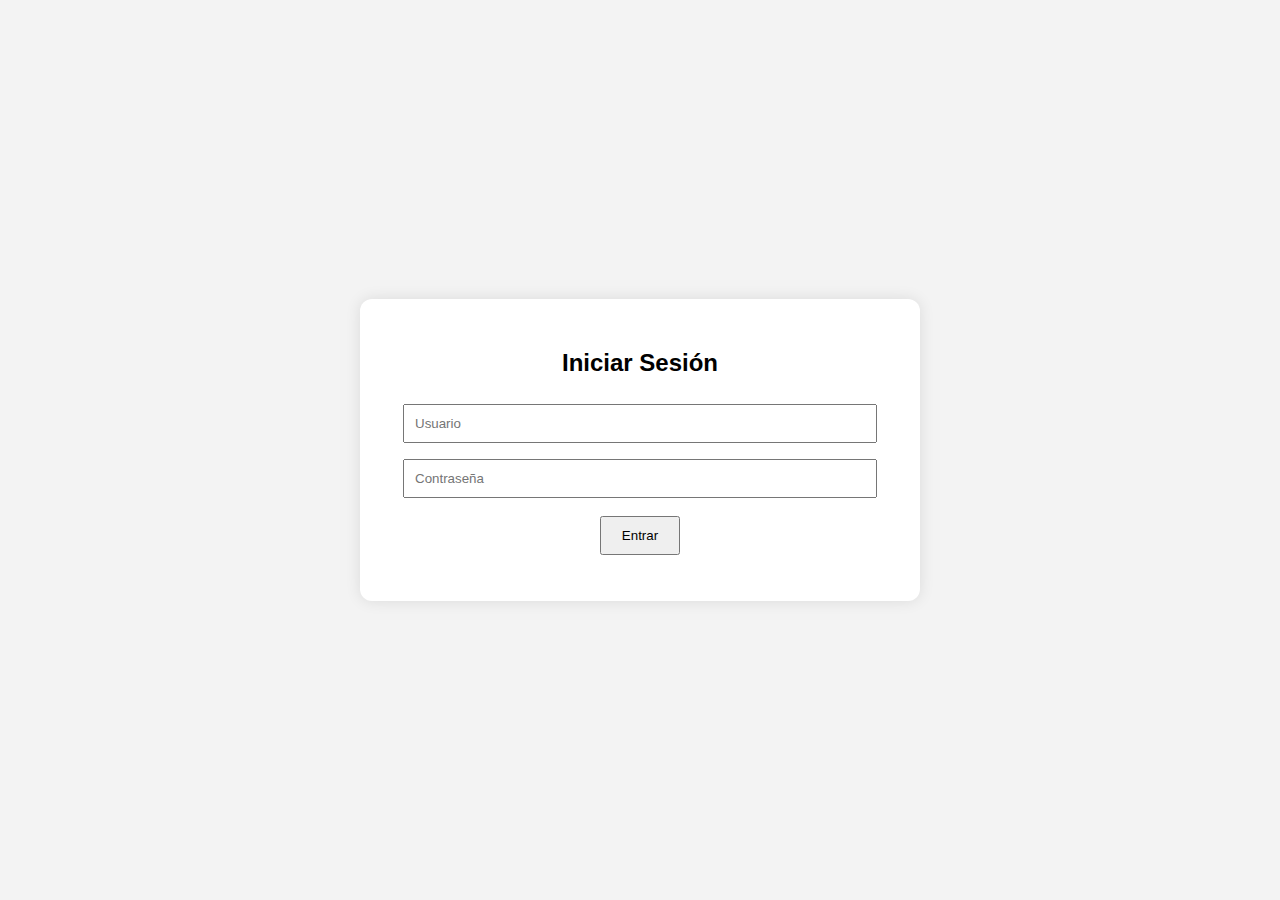
<file: index.html>
<!DOCTYPE html>
<html lang="es">
<head>
  <meta charset="UTF-8">
  <title>Iniciar Sesión</title>
  <link rel="stylesheet" href="style.css">
</head>
<body>
  <div class="login-container">
    <h2>Iniciar Sesión</h2>
    <input type="text" id="username" placeholder="Usuario">
    <input type="password" id="password" placeholder="Contraseña">
    <button onclick="login()">Entrar</button>
    <p id="error-msg"></p>
  </div>
  <script src="script.js"></script>
</body>
</html>
</file>
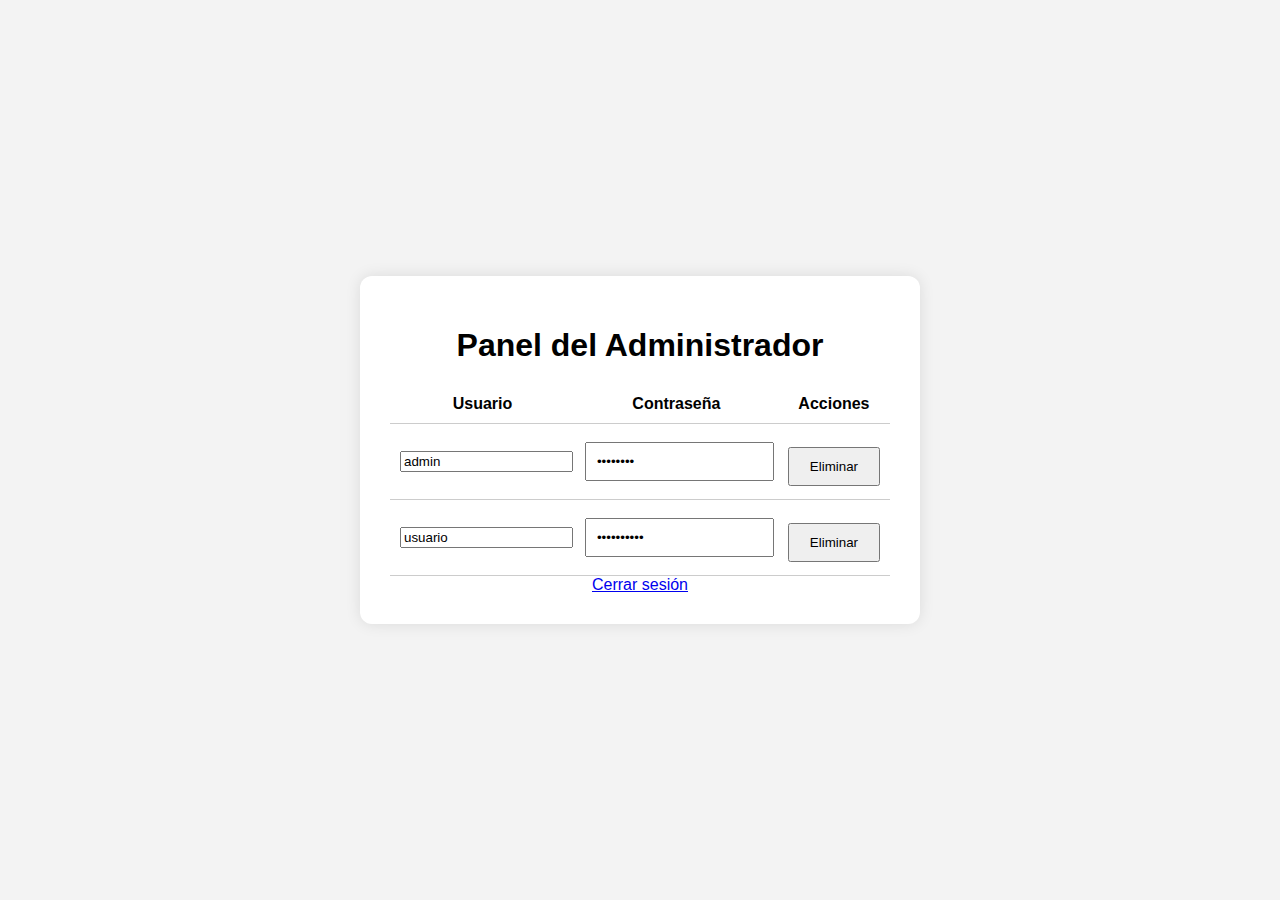
<file: admin.html>
<!DOCTYPE html>
<html lang="es">
<head>
  <meta charset="UTF-8">
  <title>Administrador</title>
  <link rel="stylesheet" href="style.css">
</head>
<body>
  <div class="admin-container">
    <h1>Panel del Administrador</h1>
    <table id="users-table">
      <thead>
        <tr>
          <th>Usuario</th>
          <th>Contraseña</th>
          <th>Acciones</th>
        </tr>
      </thead>
      <tbody></tbody>
    </table>
    <a href="index.html">Cerrar sesión</a>
  </div>

  <script src="script.js"></script>
  <script>
    loadUsers();
  </script>
</body>
</html>
</file>
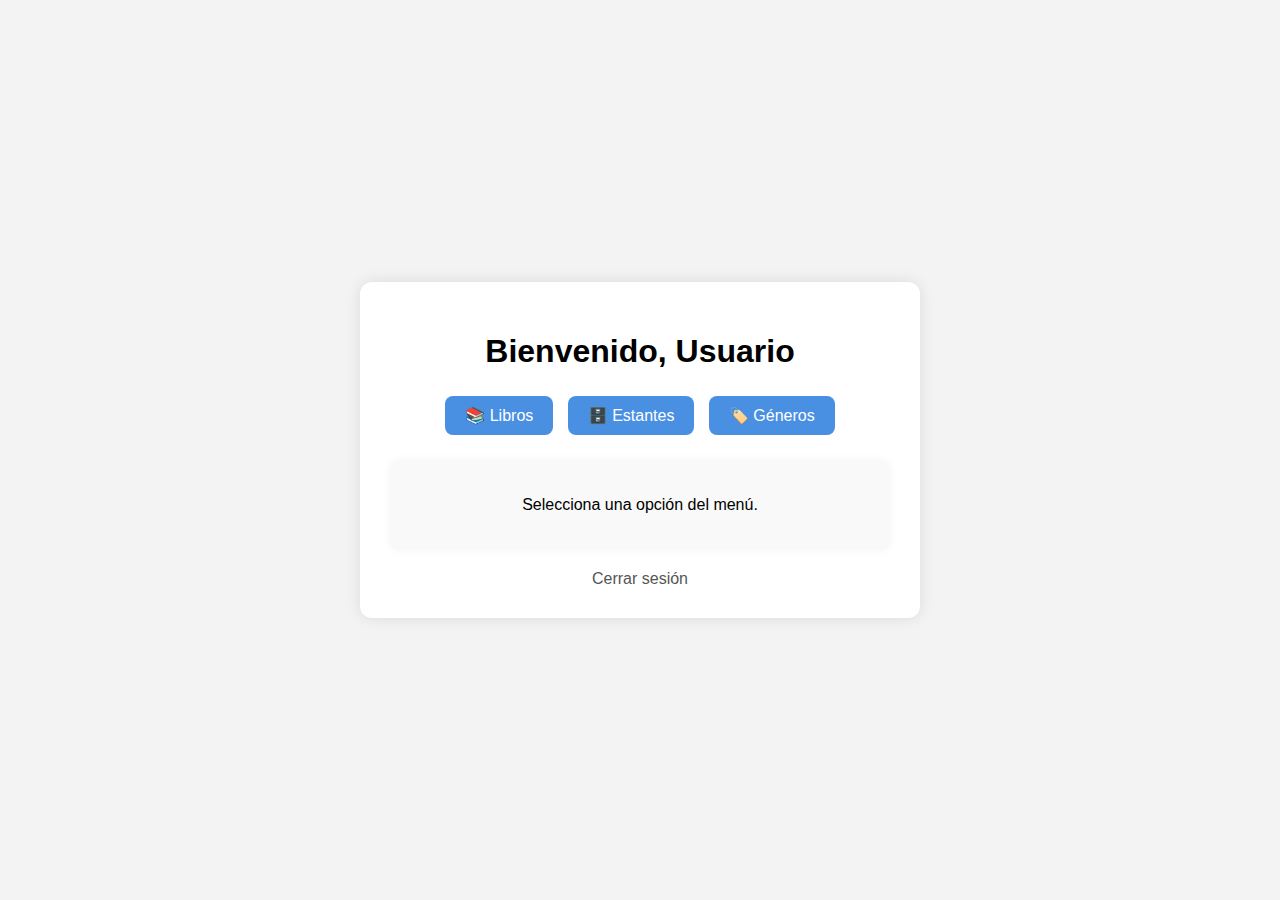
<file: usuario.html>
<!DOCTYPE html>
<html lang="es">
<head>
  <meta charset="UTF-8">
  <title>Panel del Usuario</title>
  <link rel="stylesheet" href="style.css">
</head>
<body>
  <div class="user-container">
    <h1>Bienvenido, Usuario</h1>

    <div class="menu">
      <button onclick="mostrarContenido('libros')">📚 Libros</button>
      <button onclick="mostrarContenido('estantes')">🗄️ Estantes</button>
      <button onclick="mostrarContenido('generos')">🏷️ Géneros</button>
    </div>

    <div class="contenido" id="contenido">
      <p>Selecciona una opción del menú.</p>
    </div>

    <a href="index.html" class="logout">Cerrar sesión</a>
  </div>

  <script>
    function mostrarContenido(opcion) {
      const contenedor = document.getElementById("contenido");
      if (opcion === "libros") {
        contenedor.innerHTML = "<h2>Libros</h2><p>Aquí se mostrarán los libros disponibles.</p>";
      } else if (opcion === "estantes") {
        contenedor.innerHTML = "<h2>Estantes</h2><p>Visualiza los estantes y su ubicación.</p>";
      } else if (opcion === "generos") {
        contenedor.innerHTML = "<h2>Géneros</h2><p>Consulta los géneros de libros.</p>";
      }
    }
  </script>
</body>
</html>
</file>
<file: style.css>
body {
  font-family: Arial, sans-serif;
  background: #f3f3f3;
  margin: 0;
  padding: 0;
  display: flex;
  justify-content: center;
  align-items: center;
  height: 100vh;
}

.login-container,
.user-container,
.admin-container {
  background: white;
  padding: 30px;
  border-radius: 12px;
  box-shadow: 0 0 15px rgba(0,0,0,0.1);
  width: 90%;
  max-width: 500px;
  text-align: center;
}

input[type="text"],
input[type="password"] {
  width: 90%;
  padding: 10px;
  margin: 8px 0;
}

button {
  padding: 10px 20px;
  margin-top: 10px;
  cursor: pointer;
}

table {
  width: 100%;
  border-collapse: collapse;
  margin-top: 20px;
}

th, td {
  padding: 10px;
  border-bottom: 1px solid #ccc;
}

.menu {
  margin: 20px 0;
}

.menu button {
  margin: 5px;
  padding: 10px 20px;
  font-size: 16px;
  border: none;
  border-radius: 8px;
  background-color: #4a90e2;
  color: white;
  cursor: pointer;
  transition: background-color 0.3s ease;
}

.menu button:hover {
  background-color: #357ABD;
}

.contenido {
  background-color: #f9f9f9;
  padding: 20px;
  border-radius: 10px;
  margin-top: 10px;
  box-shadow: 0 0 10px rgba(0,0,0,0.05);
}

.logout {
  display: inline-block;
  margin-top: 20px;
  color: #555;
  text-decoration: none;
}

.logout:hover {
  text-decoration: underline;
}

input {
  width: 100%;
}
</file>
